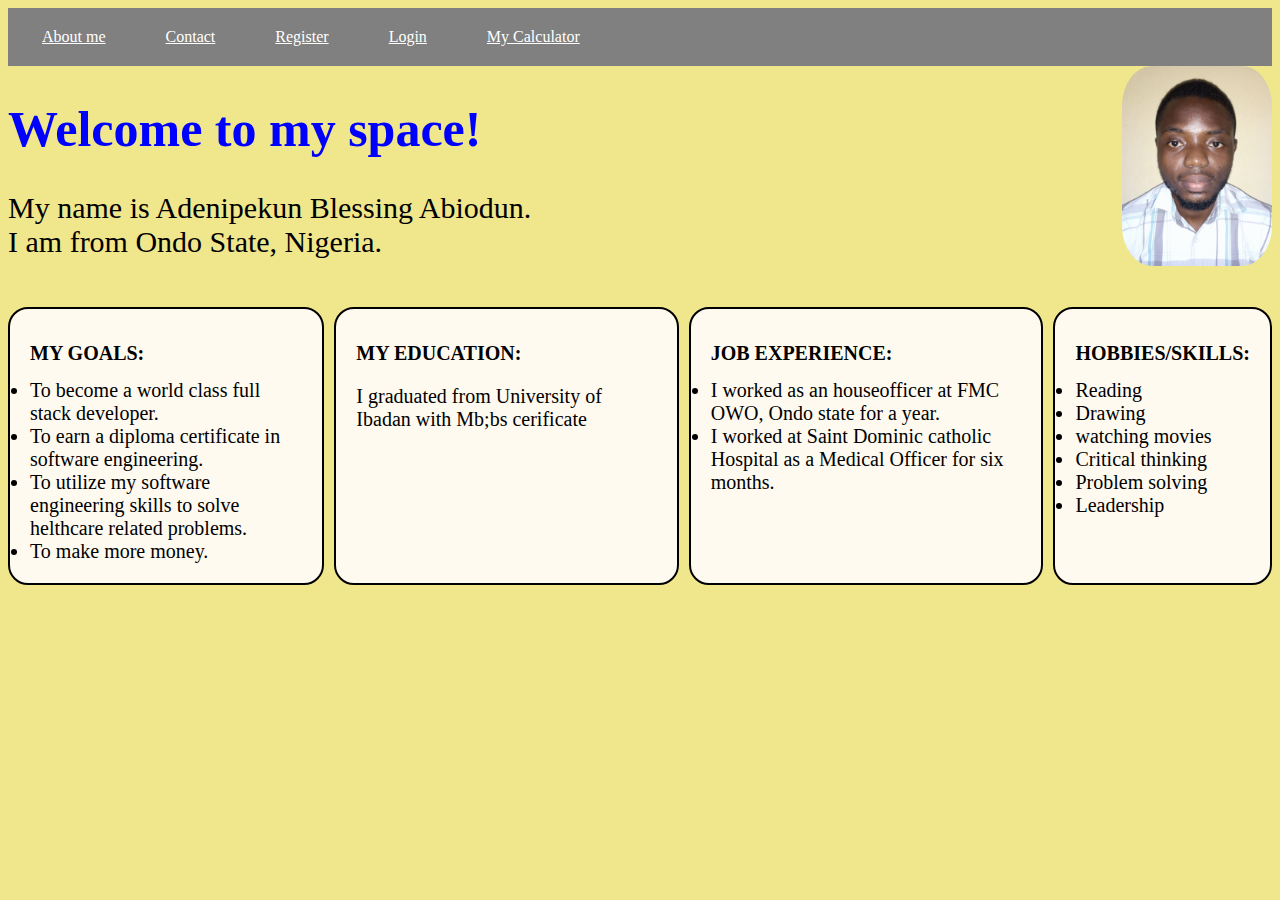
<file: index.html>
<!DOCTYPE html>
<html>

<head>
  <meta charset="utf-8">
  <meta name="viewport" content="width=device-width">
  <title>ABOUT ME</title>
  <link href="style.css" rel="stylesheet" type="text/css" />
 <div class= "topnav">
    <a href= "index.html">About me<a/>
      <a href= "Contact.html">Contact<a/>
        <a href= "Register.html">Register<a/>
          <a href= "Login.html">Login<a/>
            <a href="calculator.html">My Calculator</a>
  </div>
           
 
</head>
  <body>
    <img src="Blessing.jpg">
    <h1 class="welcome">Welcome to my space!</h1>
    
  
    <div class="aboutme">
       <p>My name is Adenipekun Blessing Abiodun.<br>
       I am from Ondo State, Nigeria.</p>
            </div><br>
    <section class="grid-container">
            <div class="mygoals" id= "grid1">
              <h1>MY GOALS:</h1>
       <ui>
         <li>To become a world class full stack developer.</li>
         <li>To earn a diploma certificate in software engineering.</li>
         <li>To utilize my software engineering skills to solve helthcare related problems.</li>
         <li>To make more money.</li>
       </ui>
            </div>
            <div class="education" id="grid2">
             <h1>MY EDUCATION:</h1>
              <p>I graduated from University of Ibadan with Mb;bs cerificate </p>
            </div>
            <div class="jobexperience" id="grid3">
              <h1>JOB EXPERIENCE:</h1>
              <li>I worked as an houseofficer at FMC OWO, Ondo state for a year.</li>
              <li>I worked at Saint Dominic catholic Hospital as a Medical Officer for six months.</li>
              
            </div>
            <div class="hobiesandotherskills" id="grid4">
              <h1>HOBBIES/SKILLS:</h1>
              <lI>Reading</lI>
              <li>Drawing</li>
              <li>watching movies</li>
              <li>Critical thinking</li>
              <li>Problem solving</li>
              <li>Leadership</li
                                     
            </div>
      </section>
    
  

</body>

</html>
</file>
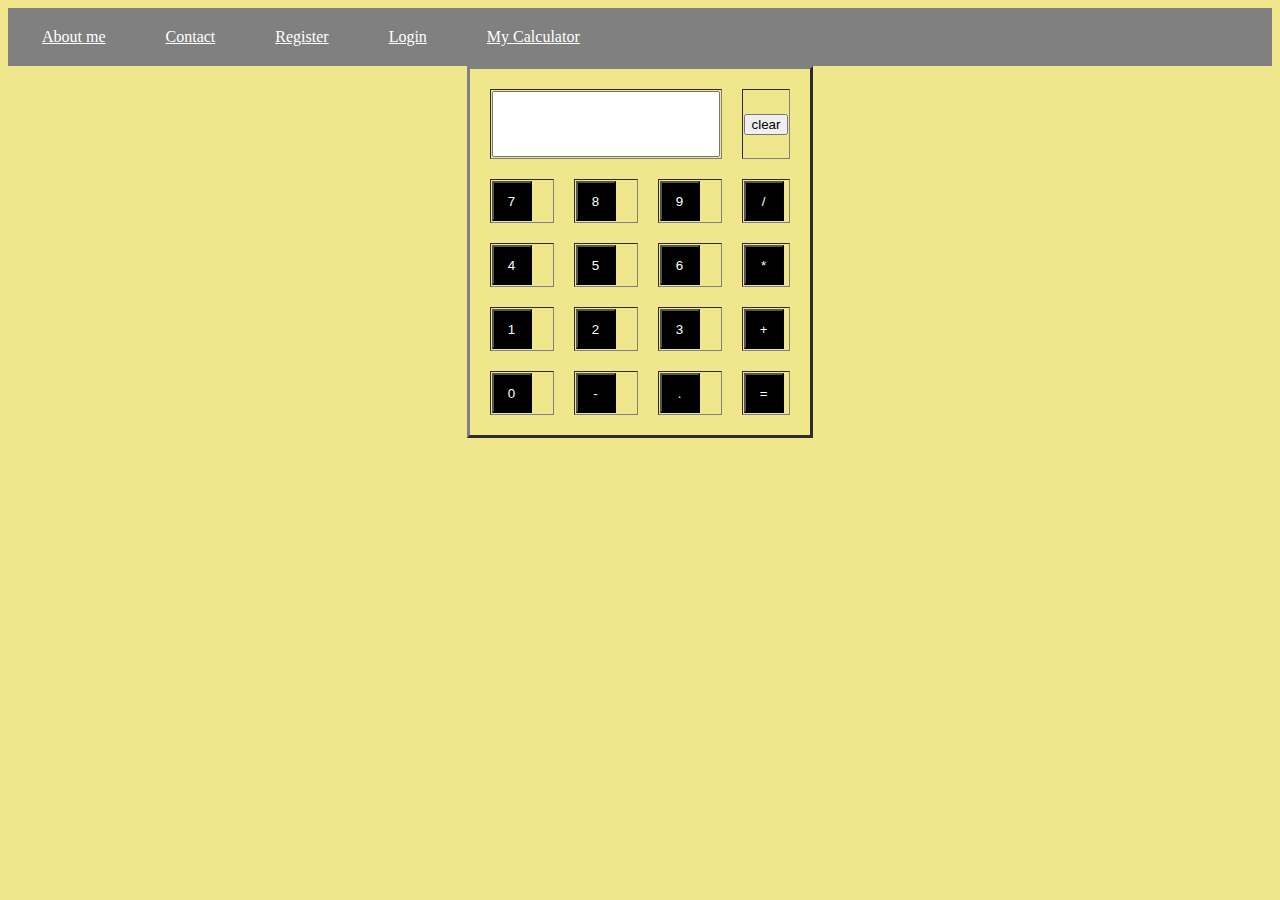
<file: calculator.html>
<!DOCTYPE html>
<htmls>
  <head>
   <title>Calculator</title>
    <link href="style.css" rel="stylesheet" type="text/css" />
    <div class= "topnav">
    <a href= "index.html">About me<a/>
      <a href= "Contact.html">Contact<a/>
        <a href= "Register.html">Register<a/>
          <a href= "Login.html">Login<a/>
            <a href="calculator.html">My Calculator</a>
  </div>
  </head>
  <body>
    <table border="3px"; width="300px"; cellspacing="20px"; cellpadding="1px";class="claculator" align="center">
      <tr>
        <td colspan="3">
          <input type="text" id="textanswer" style="width:220px; height:60px;"/></td>
        <td><input class="button" type="button" value="clear" onclick="clearScreen()"</td>
    
      </tr>
      <tr>
        <td><input class="calcbutton" type="button" value="7" onclick="display('7')"></td>
        <td><input class="calcbutton" type="button" value="8" onclick="display('8')"></td>
        <td><input class="calcbutton" type="button" value="9" onclick="display('9')"></td>
        <td><input class="calcbutton" type="button" value="/" onclick="display('/')"></td>
      </tr>
       <tr>
        <td><input class="calcbutton" type="button" value="4" onclick="display('4')"></td>
        <td><input class="calcbutton" type="button" value="5" onclick="display('5')"></td>
        <td><input class="calcbutton" type="button" value="6" onclick="display('6')"></td>
        <td><input class="calcbutton" type="button" value="*" onclick="display('*')"></td>
      </tr>
       <tr>
        <td><input class="calcbutton" type="button" value="1" onclick="display('1')"></td>
        <td><input class="calcbutton" type="button" value="2" onclick="display('2')"></td>
        <td><input class="calcbutton" type="button" value="3" onclick="display('3')"></td>
        <td><input class="calcbutton" type="button" value="+" onclick="display('+')"></td>
        
      </tr>
       <tr>
        <td><input class="calcbutton" type="button" value="0" onclick="display('0')"></td>
        <td><input class="calcbutton" type="button" value="-" onclick="display('-')"></td>
        <td><input class="calcbutton" type="button" value="." onclick="display('.')"></td>
        
        <td><input class="calcbutton" type="button" value="=" onclick="display('=')"></td>
      </tr>
    </table>
  </body>
</htmls>
</file>
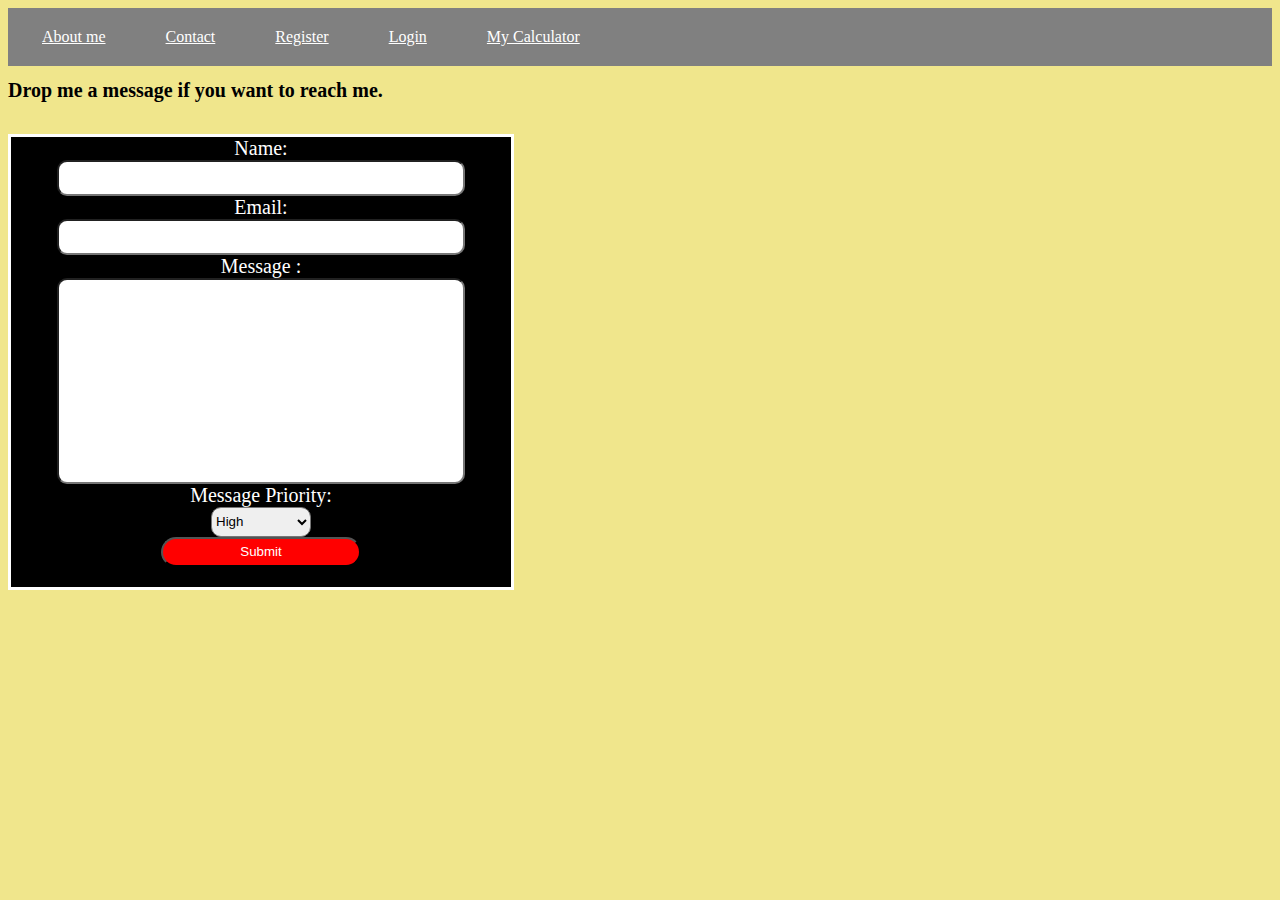
<file: Contact.html>
<!DOCTYPE html>
<htmls>
  <head>
   <title>Contact</title> 
    <link href="style.css" rel="stylesheet" type="text/css" />
    <div class= "topnav">
    <a href= "index.html">About me<a/>
      <a href= "Contact.html">Contact<a/>
        <a href= "Register.html">Register<a/>
          <a href= "Login.html">Login<a/>
            <a href="calculator.html">My Calculator</a>
  </div>
  </head>
  <body>
    <h1>Drop me a message if you want to reach me.</h1><br>
    <div class=contact>
      
      <form>
      <label for="name">Name:</label><br>
  <input type="text" id="name" name="name"><br>
  <label for="email">Email:</label><br>
  <input type="email" id="email" name="email"><br>
      <label for="message">Message :</label><br>
  <input type="text" id="message" name="message"><br>
       <label for="message-priority">Message Priority:</label><br>
      <select id="message-priority"required">
        <option value="high">High</option>
        <option value="medium">Medium</option>
        <option value="low">Low</option>
      </select><br>
  <input type="submit" value="Submit" id="submit">
    </form>
    </div>
  </body>
</htmls>
</file>
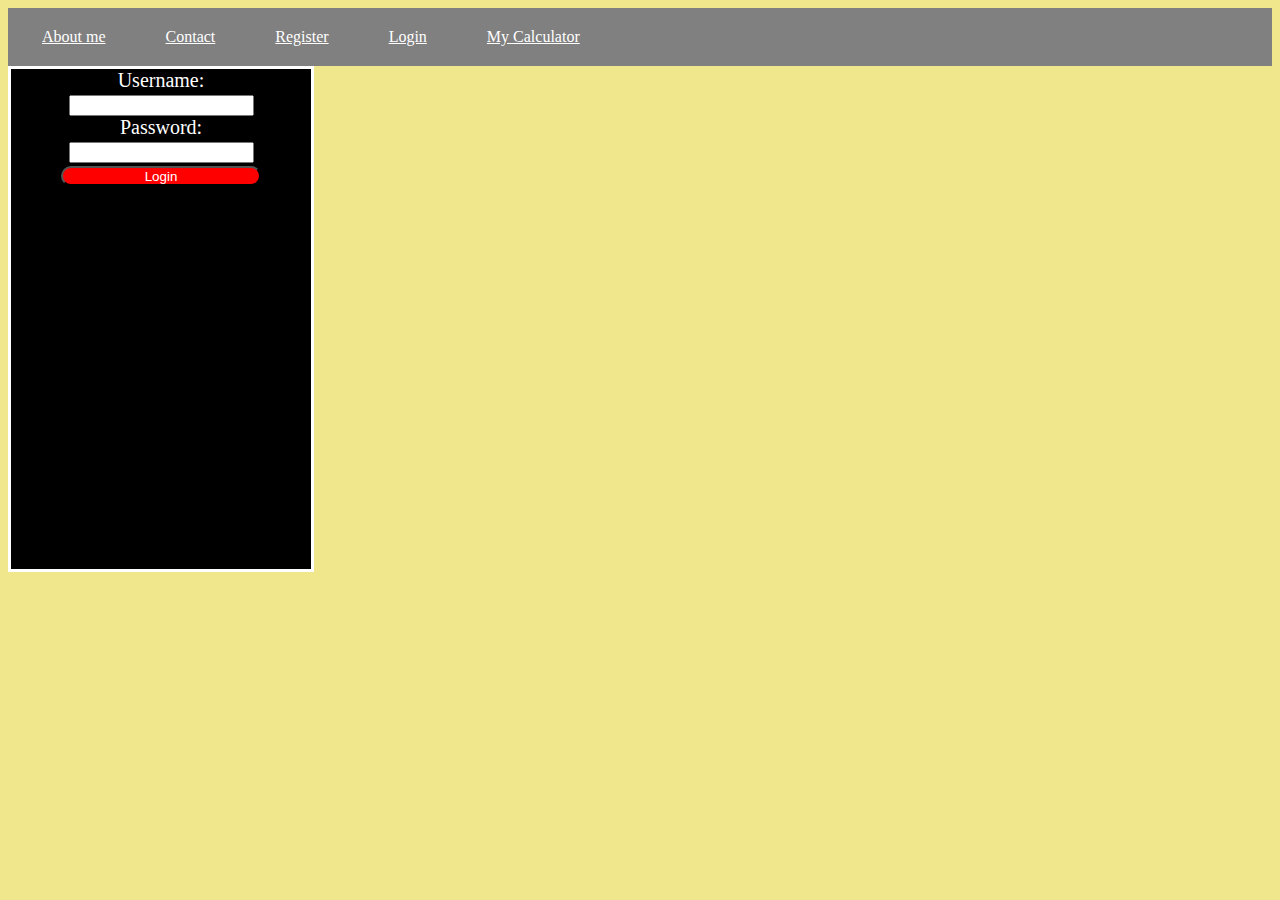
<file: Login.html>
<!DOCTYPE html>
<htmls>
  <head>
   <title>Register</title> 
    <link href="style.css" rel="stylesheet" type="text/css" />
   <div class= "topnav">
    <a href= "index.html">About me<a/>
      <a href= "Contact.html">Contact<a/>
        <a href= "Register.html">Register<a/>
          <a href= "Login.html">Login<a/>
            <a href="calculator.html">My Calculator</a>
  </div> 
  </head>
  <body>
    <div class="login">
    <form>
      <label for="usernname">Username:</label><br>
  <input type="text" id="username" name="username"><br>
  <label for="password">Password:</label><br>
  <input type="password" id="password" name="password"><br>
    
  <input type="submit" value="Login"id="login">
    </form>
      </div>
  </body>
</htmls>
</file>
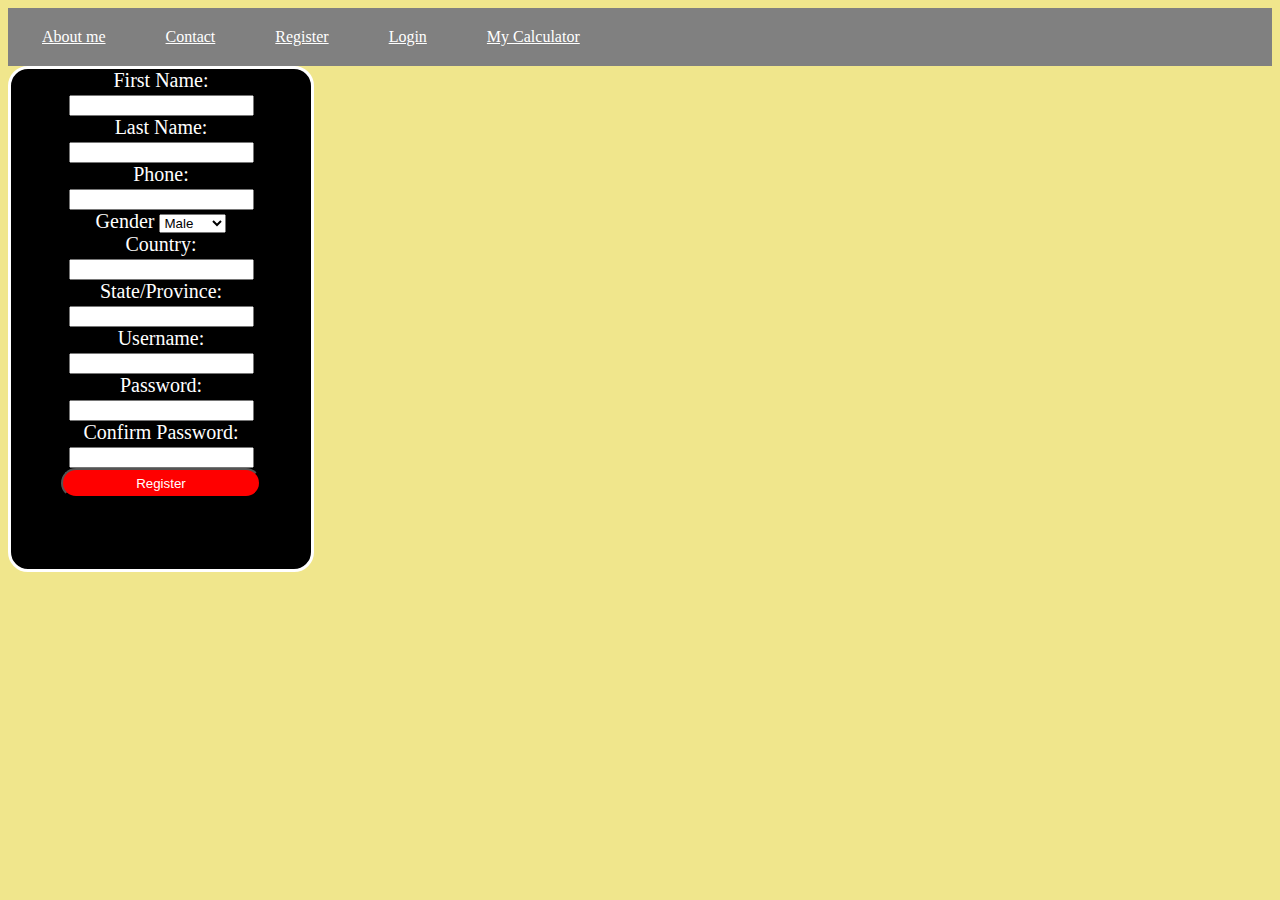
<file: Register.html>
<!DOCTYPE html>
<htmls>
  <head>
   <title>Register</title> 
    <link href="style.css" rel="stylesheet" type="text/css" />
   <div class= "topnav">
    <a href= "index.html">About me<a/>
      <a href= "Contact.html">Contact<a/>
        <a href= "Register.html">Register<a/>
          <a href= "Login.html">Login<a/>
            <a href="calculator.html">My Calculator</a>
  </div> 
  </head>
  <body>
    <div id="register">
    <form>
      <label for="fname">First Name:</label><br>
  <input type="text" id="fname" name="fname"><br>
  <label for="lname">Last Name:</label><br>
  <input type="text" id="lname" name="lname"><br>
      <label for="phone">Phone:</label><br>
  <input type="tel" id="phone" name="phone"><br>
      <label for="gender">Gender</label>
      <select id="gender"required">
        <option value="male">Male</option>
        <option value="female">Female</option>
      </select><br>
      <label for="country">Country:</label><br>
  <input type="text" id="country" name="country"><br>
           <label for="stateprovince">State/Province:</label><br>
  <input type="text" id="stateprovince" name="stateprovince"><br>
           <label for="username">Username:</label><br>
  <input type="text" id="username" name="username"><br>
           <label for="password">Password:</label><br>
  <input type="password" id="password" name="password"><br>
           <label for="confirmpassword">Confirm Password:</label><br>
  <input type="password" id="confirmpassword" name="confirmpassword"><br>
    
  <input type="submit" value="Register"id="register">
    </form>
      </div>
  </body>
</htmls>
</file>
<file: style.css>
section{}
body{background-color:khaki;}
div.topnav{ background-color: grey;padding:20px;}
div>a{color:white;padding: 12px 14px;;
     }

img{ float:right;Border-radius:20%; width:150px; height:200px;}


h1{ text-align:left; font-size: 20px;}
 
   .welcome{color:blue; font-size:50px;}    
div.aboutme>p{font-size:30px;}
div.mygoals,.education,.jobexperience,.hobiesandotherskills{font-size:20px;}
.grid-container{display:grid;grid-template-columns: auto auto auto auto;column-gap:10px;}
#grid1,#grid2,#grid3,#grid4{border: solid;border-width:2px;border-radius:20px;background-color:floralwhite;padding:20px;}
.contact{text-align:center;font-size:20px;border:solid;width:500px;height:450px;background-color:black;color: white;}
input#name{width:400px;height:30px;border-radius:10px;}
input#email{width:400px;height:30px;border-radius:10px;}
#message-priority{width:100px;height:30px;border-radius:10px;}
input#message{width:400px;height:200px;border-radius:10px;}
#submit{background-color:red;width:200px;height:30px;color:white;border-radius:20px;}
div.login{text-align:center;font-size:20px;border:solid;width:300px;height:500px;background-color:black;color: white;}
div#register{text-align:center;font-size:20px;border:solid;width:300px;height:500px;background-color:black;color: white;}
#register{background-color:red;width:200px;height:30px;color:white;border-radius:20px;}
#login{background-color:red;width:200px;height:20px;color:white;border-radius:20px;}
.calcbutton{background-color:black;color:white;width:40px;height:40px;}
</file>
